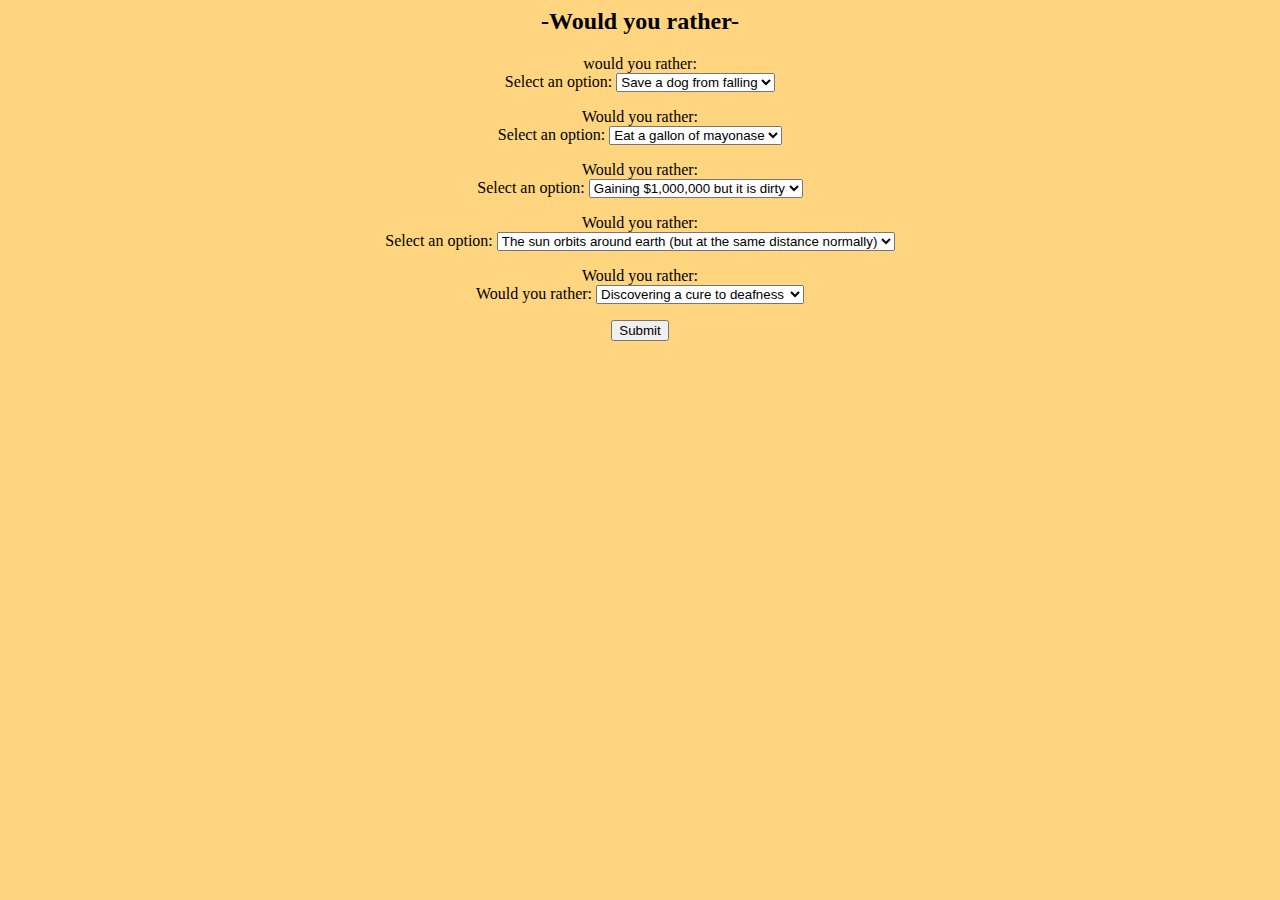
<file: formhtml.html>
<html>
<body align="center" style="background-color:#FFD580;">

<h2>-Would you rather-</h2>

<form action="/action_page.php">
  <label for="fname">would you rather:</label><br>

<form>
  <label for="fruit">Select an option:</label>
  <select id="fruit" name="fruit">
    <option value="Save a dog from falling">Save a dog from falling</option>
    <option value="Save a cat from falling">Save a cat from falling</option>
  </select>
</form>
 
<label for="mname">Would you rather:</label><br>
<form>
  <label for="fruit">Select an option:</label>
  <select id="fruit" name="fruit">
    <option value="Eat a gallon of mayonase">Eat a gallon of mayonase</option>
    <option value="Eat a gallon of ketchup">Eat a gallon of ketchup</option>
  </select>
</form>
 
<label for="lname">Would you rather:</label><br>
<form>
  <label for="fruit">Select an option:</label>
  <select id="fruit" name="fruit">
    <option value="Gaining $1,000,000 but it is dirty">Gaining $1,000,000 but it is dirty</option>
    <option value="Gaining $100 and is clean">Gaining $100 and is clean </option>
  </select>
</form>

<label for="lname">Would you rather:</label><br>
<form>
  <label for="fruit">Select an option:</label>
  <select id="fruit" name="fruit">
    <option value="The sun orbits around earth (but at the same distance normally)">The sun orbits around earth (but at the same distance normally)</option>
    <option value="The moon and Earth becomes a binary planets">The moon and Earth becomes a binary planets</option>
  </select>
</form>
 
<label for="lname">Would you rather:</label><br>
<form>
  <label for="fruit">Would you rather:</label>
  <select id="fruit" name="fruit">
    <option value="Discovering a cure to deafness">Discovering a cure to deafness</option>
    <option value="Discovering a cure to blindness">Discovering a cure to blindness</option>
  </select>
</form>
  
<button onclick="changeTab()">Submit</button>

<script>
function changeTab() {
  window.location.href = 'submit.html';
}
</script>

</body>
</html>
</file>
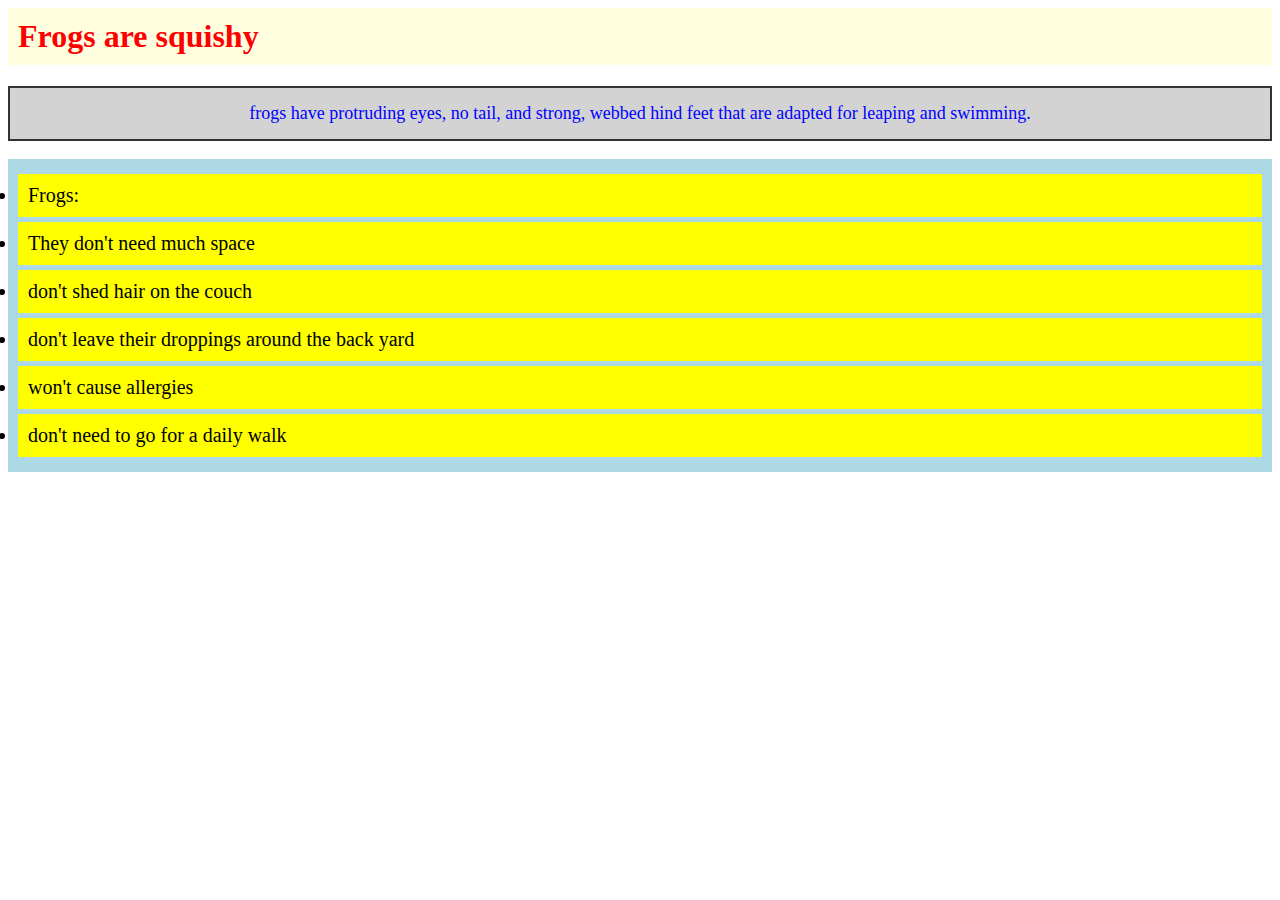
<file: forum.html>
<html>
<head>
    <style>
      /* Task 1: Style a Heading */
        h1 {
            color: red;
            background-color: lightyellow;
            font-size: 32px;
            padding: 10px;
        }
        
         /* Task 2: Format a Paragraph */
        p {
            color: blue;
            border: 2px solid #333;
            background-color: lightgray;
            padding: 15px;
            font-size: 18px;
            text-align: center;
        }
        
        /* Task 3: Style a List */
        ul {
            list-style-color: green;
            background-color: lightblue;
            margin-top: 5px;
            margin-bottom: 5px;
            padding: 10;
            font-size: 20px;
        }
        
        li {
            margin-top: 5px;
            margin-bottom: 5px;
            padding: 10px;
            background-color: yellow;
        }
    </style>
</head>
<body>
 <!-- Task 1: Style a Heading -->
    <h1>Frogs are squishy</h1>
    
<!-- Task 2: Format a Paragraph -->
    <p>frogs have protruding eyes, no tail, and strong, webbed hind feet that are adapted for leaping and swimming.</p>
    
   <!-- Task 3: Style a List -->
    <ul>
        <li>Frogs:</li>
        <li>They don't need much space</li>
        <li>don't shed hair on the couch</li>
        <li>don't leave their droppings around the back yard</li>
        <li>won't cause allergies</li>
        <li>don't need to go for a daily walk</li>
    </ul>
</body>
</html>
</file>
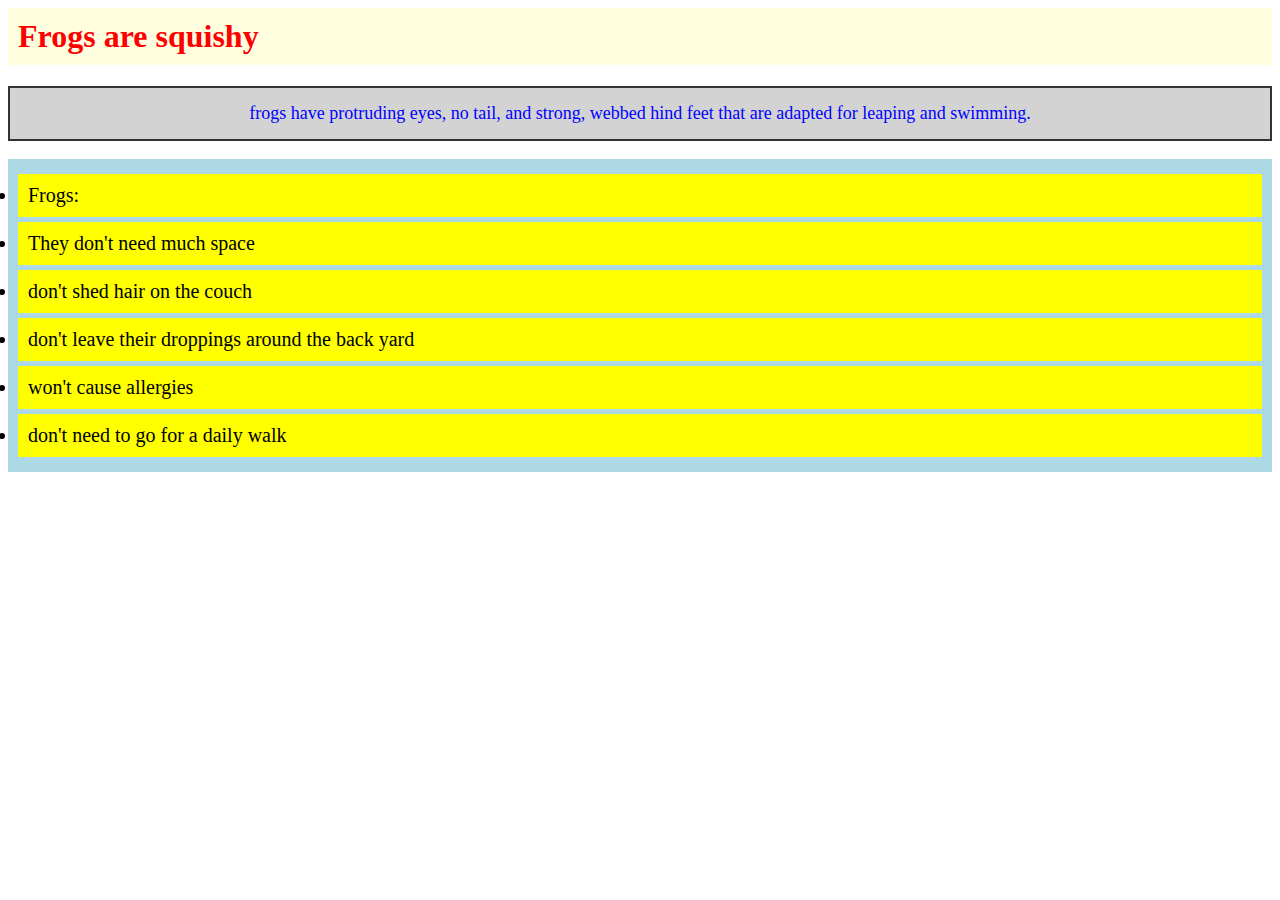
<file: lawrencesed.html>
<html>
<head>
    <style>
      /* Task 1: Style a Heading */
        h1 {
            color: red;
            background-color: lightyellow;
            font-size: 32px;
            padding: 10px;
        }
        
         /* Task 2: Format a Paragraph */
        p {
            color: blue;
            border: 2px solid #333;
            background-color: lightgray;
            padding: 15px;
            font-size: 18px;
            text-align: center;
        }
        
        /* Task 3: Style a List */
        ul {
            list-style-color: green;
            background-color: lightblue;
            margin-top: 5px;
            margin-bottom: 5px;
            padding: 10;
            font-size: 20px;
        }
        
        li {
            margin-top: 5px;
            margin-bottom: 5px;
            padding: 10px;
            background-color: yellow;
        }
    </style>
</head>
<body>
 <!-- Task 1: Style a Heading -->
    <h1>Frogs are squishy</h1>
    
<!-- Task 2: Format a Paragraph -->
    <p>frogs have protruding eyes, no tail, and strong, webbed hind feet that are adapted for leaping and swimming.</p>
    
   <!-- Task 3: Style a List -->
    <ul>
        <li>Frogs:</li>
        <li>They don't need much space</li>
        <li>don't shed hair on the couch</li>
        <li>don't leave their droppings around the back yard</li>
        <li>won't cause allergies</li>
        <li>don't need to go for a daily walk</li>
    </ul>
</body>
</html>
</file>
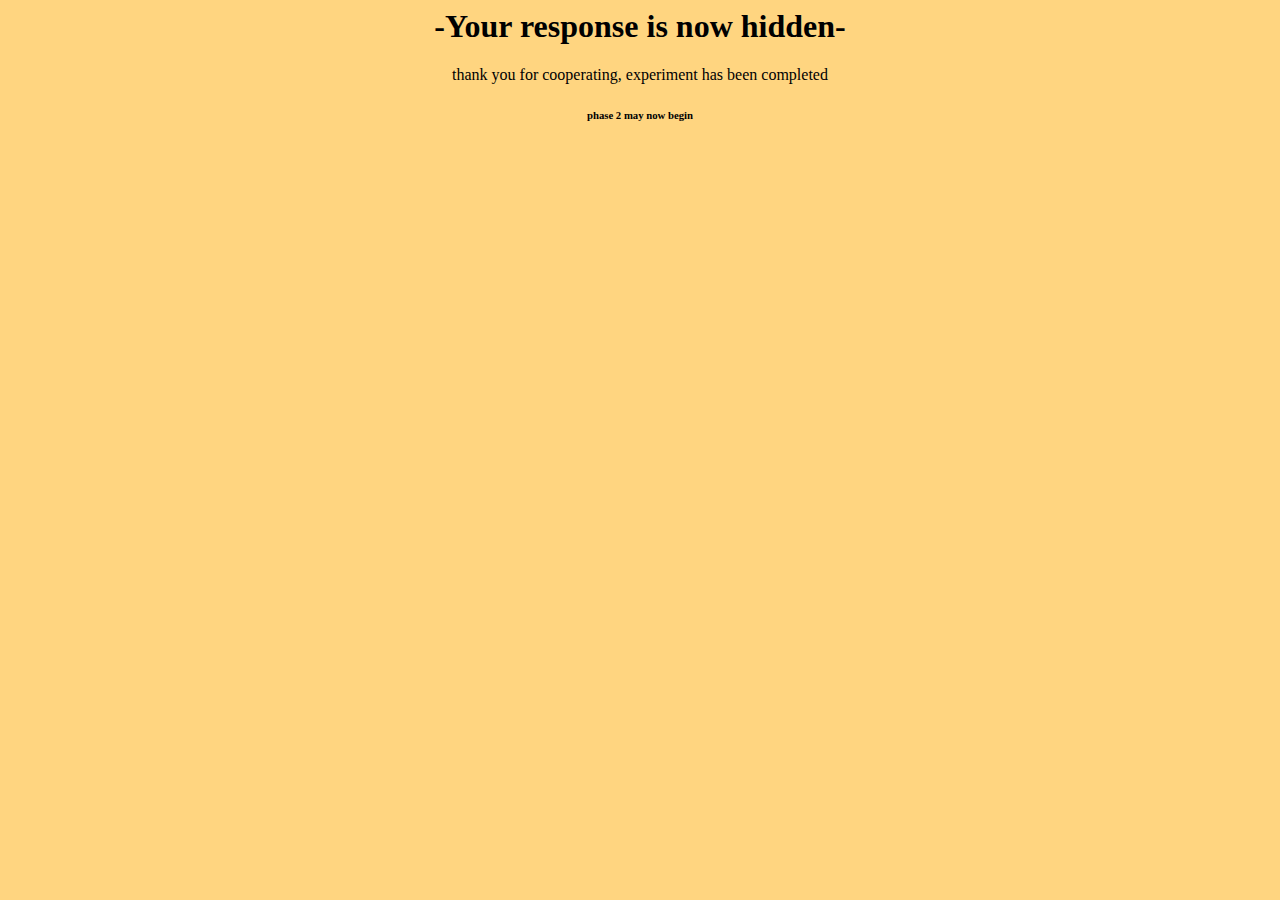
<file: submit.html>
<html>
<body align="center" style="background-color:#FFD580;">
<h1> -Your response is now hidden- </h1>
<p> thank you for cooperating, experiment has been completed </p>
<h6> phase 2 may now begin </h6>
</html>
</file>
